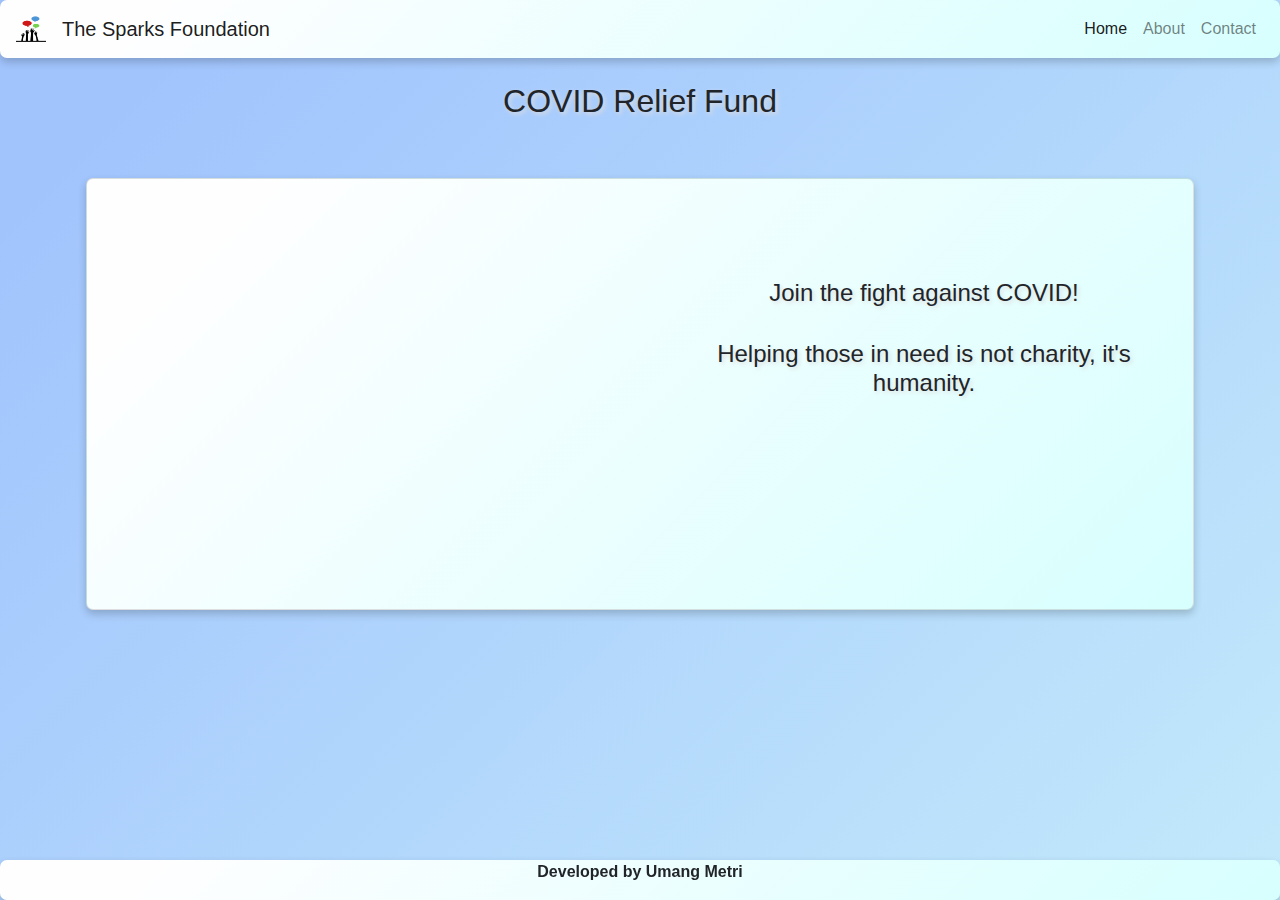
<file: index.html>
<!DOCTYPE html>
<html lang="en">

<head>
    <meta charset="UTF-8">
    <meta http-equiv="X-UA-Compatible" content="IE=edge">
    <meta name="viewport" content="width=device-width, initial-scale=1, shrink-to-fit=no">
    <link rel="stylesheet" href="https://maxcdn.bootstrapcdn.com/bootstrap/4.5.2/css/bootstrap.min.css">
    <title>The Sparks Foundation</title>
    <link rel="stylesheet" href="style.css">
</head>

<body>
    <nav class="navbar navbar-expand-lg navbar-light bg-light">
        <a class="navbar-brand" href="">
            <img src="images/logo.png" width="30" height="30" alt="logo">
        </a>
        <a class="navbar-brand" href="https://www.thesparksfoundationsingapore.org">The Sparks Foundation</a>
        <button class="navbar-toggler" type="button" data-toggle="collapse" data-target="#navbarNav"
            aria-controls="navbarNav" aria-expanded="false" aria-label="Toggle navigation">
            <span class="navbar-toggler-icon"></span>
        </button>
        <div class="collapse navbar-collapse" id="navbarNav">
            <ul class="navbar-nav ml-auto">
                <li class="nav-item active">
                    <a class="nav-link" href="index.html">Home</a>
                </li>
                <li class="nav-item">
                    <a class="nav-link" href="about.html">About</a>
                </li>
                <li class="nav-item">
                    <a class="nav-link" href="contact.html">Contact</a>
                </li>
            </ul>
        </div>
    </nav>
    <br>
    <h2>
        <strong>COVID Relief Fund
    </h2>
    <br>
    <br>
    <div class="container">
        <div class="card mb-3">
            <div class="row g-0">
                <div class="col-md-6">
                    <div class="slideshow-container">
                        <div class="mySlides fade">
                            <img class="card-img-top" src="images/food-1.jpg" height="350">
                        </div>
                        <div class="mySlides fade">
                            <img class="card-img-top" src="images/food-2.jpg" height="350">
                        </div>
                        <div class="mySlides fade">
                            <img class="card-img-top" src="images/image-1.jpg" height="350">
                        </div>
                        <div class="mySlides fade">
                            <img class="card-img-top" src="images/image-2.jpg" height="350">
                        </div>
                        <div class="mySlides fade">
                            <img class="card-img-top" src="images/image-3.jpg" height="350">
                        </div>
                        <div class="mySlides fade">
                            <img class="card-img-top" src="images/image-4.jpg" height="350">
                        </div>
                        <div class="mySlides fade">
                            <img class="card-img-top" src="images/image-5.jpg" height="350">
                        </div>
                        <div class="mySlides fade">
                            <img class="card-img-top" src="images/oxygen-1.jpg" height="350">
                        </div>
                    </div>
                </div>
                <div class="col-md-6">
                    <div class="card-body">
                        <h4>Join the fight against COVID!</h4><br>
                        <h4>Helping those in need is not charity, it's humanity.</h4>
                        <br><br>
                        <form>
                            <script src="https://checkout.razorpay.com/v1/payment-button.js"
                                data-payment_button_id="pl_H6ElIM9WVlsiBP" async> </script>
                        </form>
                    </div>
                </div>
            </div>
        </div>
    </div>
    <script>
        var slideIndex = 0;
        showSlides();

        function showSlides() {
            var i;
            var slides = document.getElementsByClassName("mySlides");
            for (i = 0; i < slides.length; i++) {
                slides[i].style.display = "none";
            }
            slideIndex++;
            if (slideIndex > slides.length) { slideIndex = 1 }
            slides[slideIndex - 1].style.display = "block";
            setTimeout(showSlides, 1500);
        }
    </script>
    <footer>
        <p>Developed by Umang Metri </p>
    </footer>
</body>

</html>
</file>
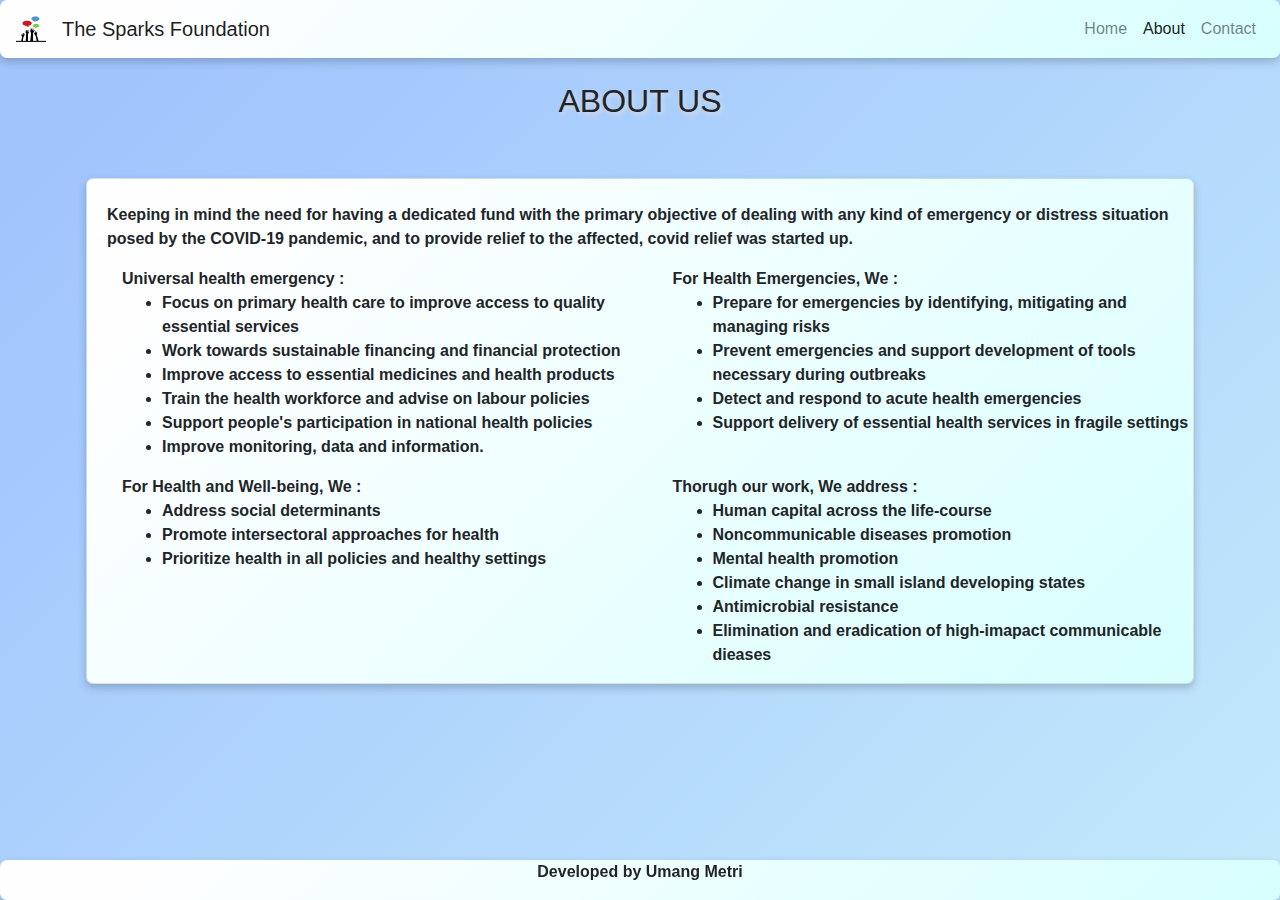
<file: about.html>
<!DOCTYPE html>
<html lang="en">

<head>
    <meta charset="UTF-8">
    <meta http-equiv="X-UA-Compatible" content="IE=edge">
    <meta name="viewport" content="width=device-width, initial-scale=1, shrink-to-fit=no">
    <link rel="stylesheet" href="https://maxcdn.bootstrapcdn.com/bootstrap/4.5.2/css/bootstrap.min.css">
    <title>The Sparks Foundation</title>
    <link rel="stylesheet" href="style.css">
</head>

<body>
    <nav class="navbar navbar-expand-lg navbar-light bg-light">
        <a class="navbar-brand" href="">
            <img src="images/logo.png" width="30" height="30" alt="logo">
        </a>
        <a class="navbar-brand" href="https://www.thesparksfoundationsingapore.org">The Sparks Foundation</a>
        <button class="navbar-toggler" type="button" data-toggle="collapse" data-target="#navbarNav"
            aria-controls="navbarNav" aria-expanded="false" aria-label="Toggle navigation">
            <span class="navbar-toggler-icon"></span>
        </button>
        <div class="collapse navbar-collapse" id="navbarNav">
            <ul class="navbar-nav ml-auto">
                <li class="nav-item">
                    <a class="nav-link" href="index.html">Home</a>
                </li>
                <li class="nav-item active">
                    <a class="nav-link" href="about.html">About</a>
                </li>
                <li class="nav-item">
                    <a class="nav-link" href="contact.html">Contact</a>
                </li>
            </ul>
        </div>
    </nav>
    <br>
    <h2>
        <strong>ABOUT US
    </h2>
    <br>
    <br>
    <div class="container">
        <div class="card mb-3">
            <div class="row g-0" style="margin-left: 20px;">
                <p><br> Keeping in mind the need for having a dedicated fund with the primary objective of dealing with
                    any kind of
                    emergency or distress situation posed by the COVID-19 pandemic, and to provide relief to the
                    affected, covid relief
                    was started up.</p>
                <div class="col-md-6">
                    Universal health emergency :
                    <ul>
                        <li> Focus on primary health care to improve access to quality essential services </li>
                        <li> Work towards sustainable financing and financial protection </li>
                        <li> Improve access to essential medicines and health products </li>
                        <li> Train the health workforce and advise on labour policies </li>
                        <li> Support people's participation in national health policies </li>
                        <li> Improve monitoring, data and information. </li>
                    </ul>
                </div>
                <div class="col-md-6">
                    For Health Emergencies, We :
                    <ul>
                        <li>Prepare for emergencies by identifying, mitigating and managing risks</li>
                        <li>Prevent emergencies and support development of tools necessary during outbreaks</li>
                        <li>Detect and respond to acute health emergencies</li>
                        <li>Support delivery of essential health services in fragile settings</li>
                    </ul>
                </div>
                <div class="col-md-6">
                    For Health and Well-being, We :
                    <ul>
                        <li>Address social determinants</li>
                        <li>Promote intersectoral approaches for health</li>
                        <li>Prioritize health in all policies and healthy settings</li>
                    </ul>
                </div>
                <div class="col-md-6">
                    Thorugh our work, We address :
                    <ul>
                        <li>Human capital across the life-course</li>
                        <li>Noncommunicable diseases promotion</li>
                        <li>Mental health promotion</li>
                        <li>Climate change in small island developing states</li>
                        <li>Antimicrobial resistance</li>
                        <li>Elimination and eradication of high-imapact communicable dieases</li>
                    </ul>
                </div>
            </div>
        </div>
    </div>

    <footer>
        <p>Developed by Umang Metri </p>
    </footer>
</body>

</html>
</file>
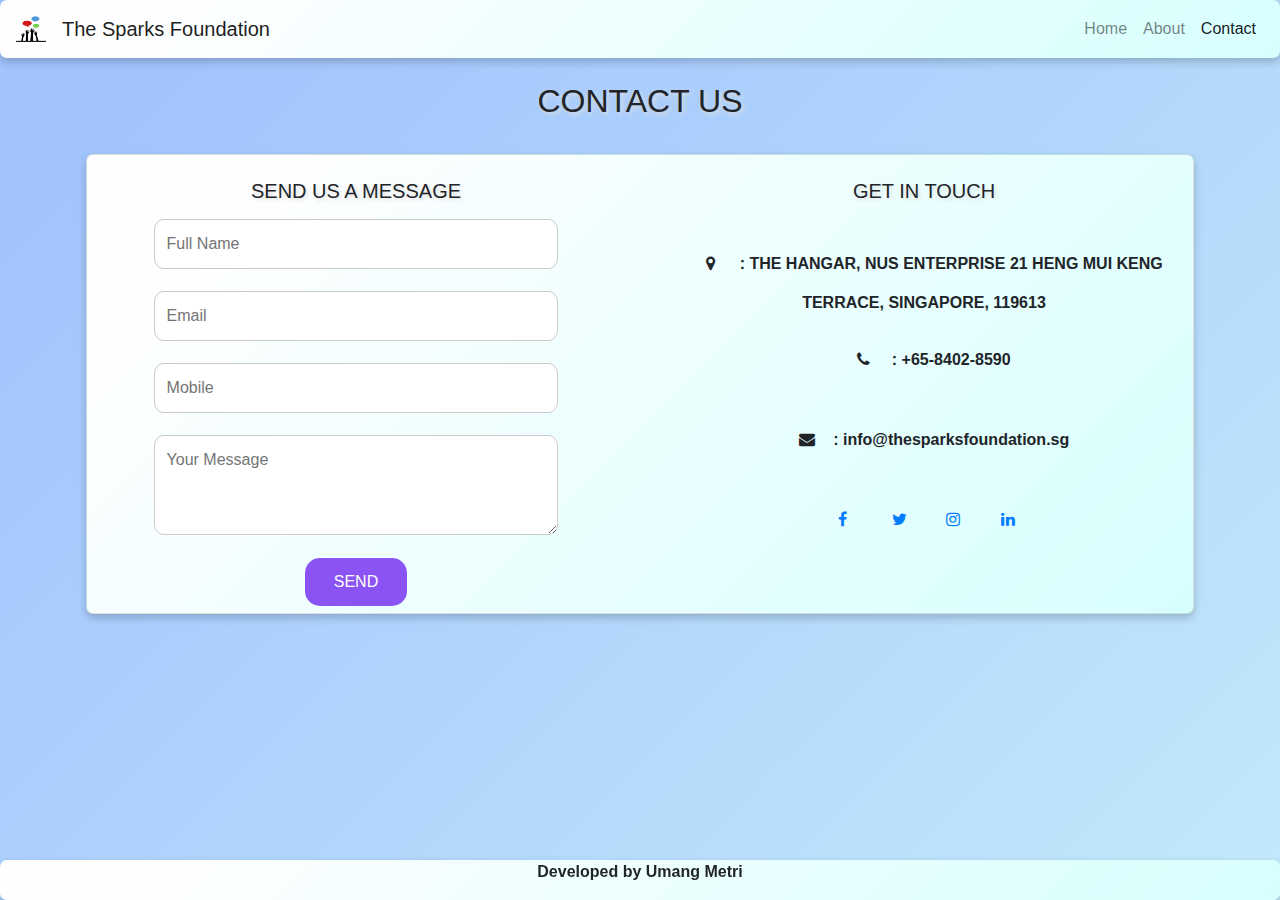
<file: contact.html>
<!DOCTYPE html>
<html lang="en">

<head>
    <meta charset="UTF-8">
    <meta http-equiv="X-UA-Compatible" content="IE=edge">
    <meta name="viewport" content="width=device-width, initial-scale=1, shrink-to-fit=no">
    <link rel="stylesheet" href="https://maxcdn.bootstrapcdn.com/bootstrap/4.5.2/css/bootstrap.min.css">
    <title>The Sparks Foundation</title>
    <link rel="stylesheet" href="style.css">
    <link rel="stylesheet" href="https://cdnjs.cloudflare.com/ajax/libs/font-awesome/4.7.0/css/font-awesome.min.css">
</head>

<body>
    <nav class="navbar navbar-expand-lg navbar-light bg-light">
        <a class="navbar-brand" href="">
            <img src="images/logo.png" width="30" height="30" alt="logo">
        </a>
        <a class="navbar-brand" href="https://www.thesparksfoundationsingapore.org">The Sparks Foundation</a>
        <button class="navbar-toggler" type="button" data-toggle="collapse" data-target="#navbarNav"
            aria-controls="navbarNav" aria-expanded="false" aria-label="Toggle navigation">
            <span class="navbar-toggler-icon"></span>
        </button>
        <div class="collapse navbar-collapse" id="navbarNav">
            <ul class="navbar-nav ml-auto">
                <li class="nav-item">
                    <a class="nav-link" href="index.html">Home</a>
                </li>
                <li class="nav-item">
                    <a class="nav-link" href="about.html">About</a>
                </li>
                <li class="nav-item active">
                    <a class="nav-link" href="contact.html">Contact</a>
                </li>
            </ul>
        </div>
    </nav>
    <br>
    <h2>
        <strong>CONTACT US
    </h2>
    <br>
    <div class="container">
        <div class="card mb-3">
            <div class="row g-0">
                <div class="col-md-6" style="text-align: center;"><br>
                    <h5>SEND US A MESSAGE</h5>
                    <div class="container">
                        <form style="padding-bottom: 5px;">
                            <input type="text" id="fname" placeholder="Full Name">

                            <input type="text" id="lname" placeholder="Email">

                            <input type="text" id="lname" placeholder="Mobile">

                            <textarea id="message" placeholder="Your Message" style="height:100px"></textarea>
                            <br>
                            <input type="submit" value="SEND">
                        </form>
                    </div>
                </div>
                <div class="col-md-6" style="text-align: center;"><br>
                    <h5>GET IN TOUCH</h5><br>
                    <i class="fa fa-map-marker"></i> : THE HANGAR, NUS ENTERPRISE 21 HENG MUI KENG TERRACE, SINGAPORE,
                    119613</p>
                    <i class="fa fa-phone"></i> : +65-8402-8590<br><br>
                    <i class="fa fa-envelope"></i> : info@thesparksfoundation.sg<br><br>
                    <a href="https://www.facebook.com/thesparksfoundation.info" class="fa fa-facebook"></a>
                    <a href="https://twitter.com/tsfsingapore" class="fa fa-twitter"></a>
                    <a href="https://www.instagram.com/thesparksfoundation.info/" class="fa fa-instagram"></a>
                    <a href="https://www.linkedin.com/company/the-sparks-foundation/" class="fa fa-linkedin"></a>
                </div>
            </div>
        </div>
    </div>

    <footer>
        <p>Developed by Umang Metri </p>
    </footer>
</body>

</html>
</file>
<file: style.css>
body {
  background-image: linear-gradient(135deg, #a1c4fd 10%, #c2e9fb 100%);
  background-repeat: no-repeat;
  background-attachment: fixed;
  background-size: cover;
}

.navbar {
  background-image: linear-gradient(135deg, #fffeff 10%, #d7fffe 100%);
  box-shadow: 0 4px 8px 0 rgba(0, 0, 0, 0.2);
  border-radius: 7px;
}

.card {
  background-image: linear-gradient(135deg, #fffeff 10%, #d7fffe 100%);
  box-shadow: 0 4px 8px 0 rgba(0, 0, 0, 0.2);
  transition: 0.3s;
  border-radius: 7px;
}

.card:hover {
  box-shadow: 0 8px 16px 0 rgba(0, 0, 0, 0.2);
}

.container {
  padding: 2px 16px;
  border-radius: 5px;
}

.mySlides {
  display: none;
}

.slideshow-container {
  max-width: 1000px;
  position: relative;
  margin: auto;
}

.fade {
  -webkit-animation-name: fade;
  -webkit-animation-duration: 1.5s;
  animation-name: fade;
  animation-duration: 1.5s;
}

@-webkit-keyframes fade {
  from {
    opacity: 0.4;
  }
  to {
    opacity: 1;
  }
}

@keyframes fade {
  from {
    opacity: 0.4;
  }
  to {
    opacity: 1;
  }
}

@media only screen and (max-width: 300px) {
  .text {
    font-size: 11px;
  }
}

.card-img-top {
  margin-left: 40px;
  margin-top: 40px;
  margin-bottom: 40px;
  border-radius: 7px;
}

h2,
h4,
h5 {
  font-family: "Open Sans", sans-serif;
  font-weight: 100;
  text-shadow: 2px 2px 4px #dfdcdc;
  text-align: center;
}

.card-body {
  text-align: center;
  margin-top: 80px;
}

footer {
  position: fixed;
  width: 100%;
  left: 0;
  bottom: 0;
  background-image: linear-gradient(135deg, #fffeff 10%, #d7fffe 100%);
  box-shadow: 0 4px 8px 0 rgba(0, 0, 0, 0.2);
  border-radius: 7px;
  text-align: center;
}

input[type="text"],
textarea {
  width: 80%;
  padding: 12px;
  border: 1px solid #ccc;
  border-radius: 10px;
  margin-top: 6px;
  margin-bottom: 16px;
  resize: vertical;
  transition: width 0.28s ease-in-out;
}

textarea:focus {
  width: 84%;
  outline: none;
}

input[type="text"]:focus {
  width: 84%;
  outline: none;
}

input[type="submit"] {
  background-color: #8b53f3;
  color: white;
  padding: 12px 20px;
  border: none;
  border-radius: 15px;
  cursor: pointer;
  width: 20%;
  transition: width 0.28s ease-in-out;
}

input[type="submit"]:hover {
  background-color: #290447;
  width: 23%;
}

.fa {
  padding: 20px;
  font-size: 30px;
  width: 50px;
  text-align: center;
  text-decoration: none;
}
</file>
